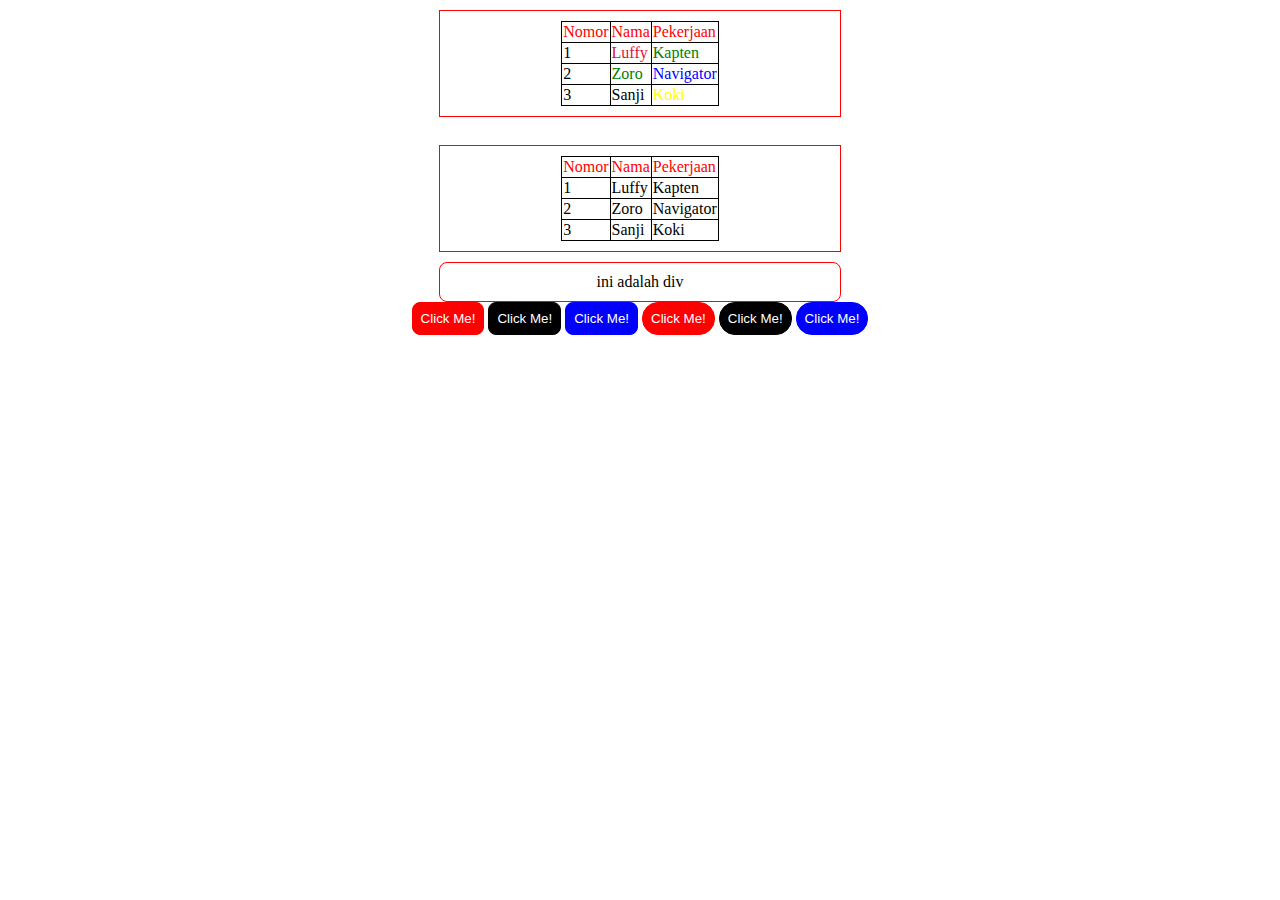
<file: day1/index.html>
<!DOCTYPE html>
<html lang="en">

<head>
    <meta charset="UTF-8">
    <meta name="viewport" content="width=device-width, initial-scale=1.0">
    <link rel="stylesheet" href="./style.css">
    <meta http-equiv="X-UA-Compatible" content="ie=edge">
    <title>Frond End</title>
</head>

<body>
    
    </style>
    <center>
        <div class="container">

            <table>
                <thead>
                    <tr>
                        <td>Nomor</td>
                        <td>Nama</td>
                        <td>Pekerjaan</td>
                    </tr>
                </thead>
                <tr>
                    <td>1</td>
                    <td id="luffy">Luffy</td>
                    <td class="text-green">Kapten</td>
                </tr>
                <tr>
                    <td>2</td>
                    <td class="text-green">Zoro</td>
                    <td class="text-blue">Navigator</td>
                </tr>
                <tr>
                    <td>3</td>
                    <td>Sanji</td>
                    <td class="text-yellow">Koki</td>
                </tr>
            </table>
        </div>
        <br />
        <div class="container">
            <table>
                <thead>
                    <tr>
                        <td>Nomor</td>
                        <td>Nama</td>
                        <td>Pekerjaan</td>
                    </tr>
                </thead>
                <tr>
                    <td>1</td>
                    <td>Luffy</td>
                    <td>Kapten</td>
                </tr>
                <tr>
                    <td>2</td>
                    <td>Zoro</td>
                    <td>Navigator</td>
                </tr>
                <tr>
                    <td>3</td>
                    <td>Sanji</td>
                    <td>Koki</td>
                </tr>
            </table>
        </div>
        <div class="container rounded" >
            ini adalah div
        </div>
        <div>
            <tr>
                <td ><input type="button" value="Click Me!" class="btn btn-red"></td>
                <td><input type="button" value="Click Me!" class="btn btn-black"></td>
                <td><input type="button" value="Click Me!" class="btn btn-blue"></td>
                
                <td><input type="button" value="Click Me!" class="btn btn-pill btn-red"></td>
                <td><input type="button" value="Click Me!" class="btn btn-pill btn-black"></td>
                <td><input type="button" value="Click Me!" class="btn btn-pill btn-blue"></td>
            </tr>
        </div>
    </center>
</body>

</html>
</file>
<file: day1/style.css>
table,
        td,
        tr {
            border: 1px solid black;
            border-collapse: collapse;
        }

        thead {
            color: red
        }

        /* class */
        .text-green {
            color: green;
        }

        

        .text-blue {
            color: blue;
        }

        .text-yellow {
            color: yellow;
        }

        .text-white{
            color: white;
        }

        .container {
            border: 1px solid red;
            margin-left: 20px;
            margin-right: 20px;
            margin-top: 10px;
            padding: 10px;
            width: 30%;
        }

        .btn{
            border: 0px;
            color: white;
            border-radius: 8px;
            padding: 8px;
        }

        .btn:hover{
            color: black;
            cursor: pointer;
            background-color: white;
            transition: background-color ease-in-out 250ms, color ease-in-out 350ms;
        }
        .btn-pill{
            border-radius: 16px;
        }

        .btn-red{
            background-color: red;
            border: 1px solid red;
        }

        .btn-black{
            background-color: black;
            border: 1px solid black;
        }

        .btn-blue{
            background-color: blue;
            border: 1px solid blue;
        }

        .rounded{
            border-radius: 8px;
        }


        /* selector id */
        #luffy {
            color: crimson;
        }
</file>
